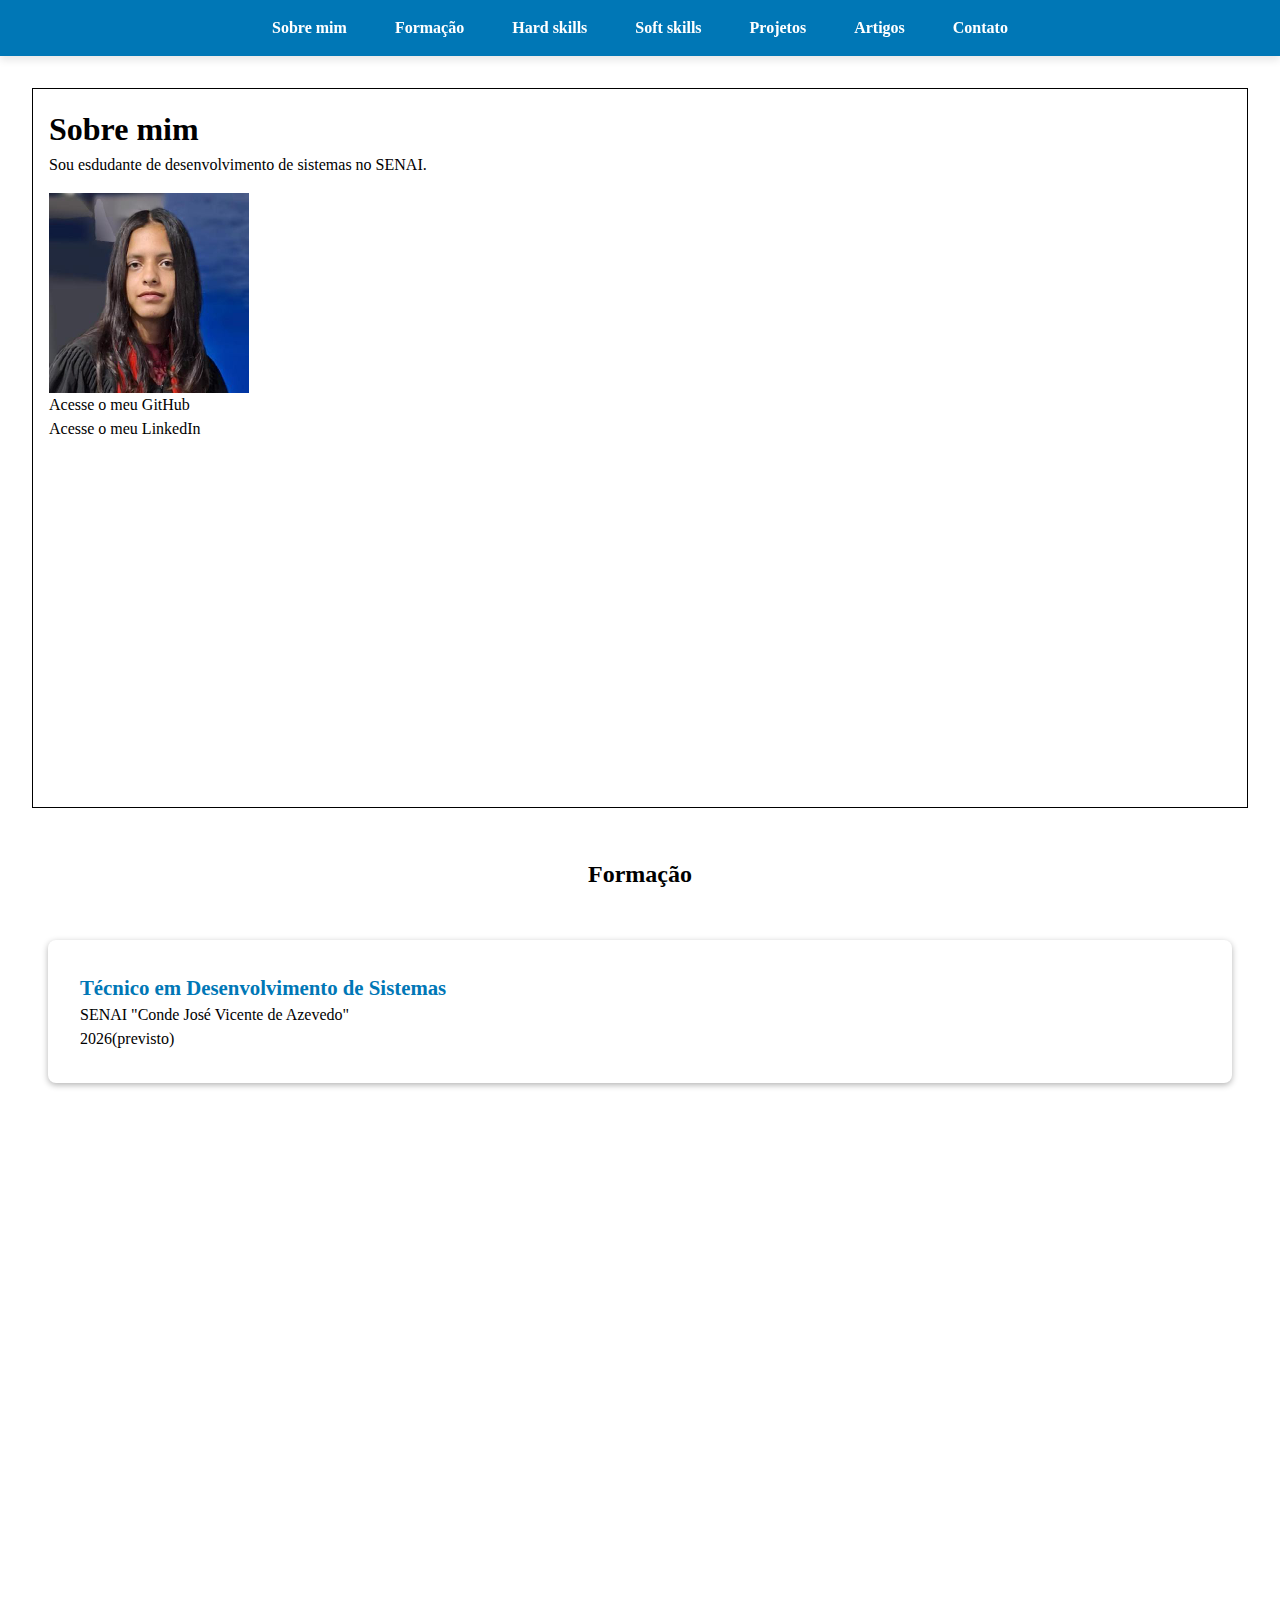
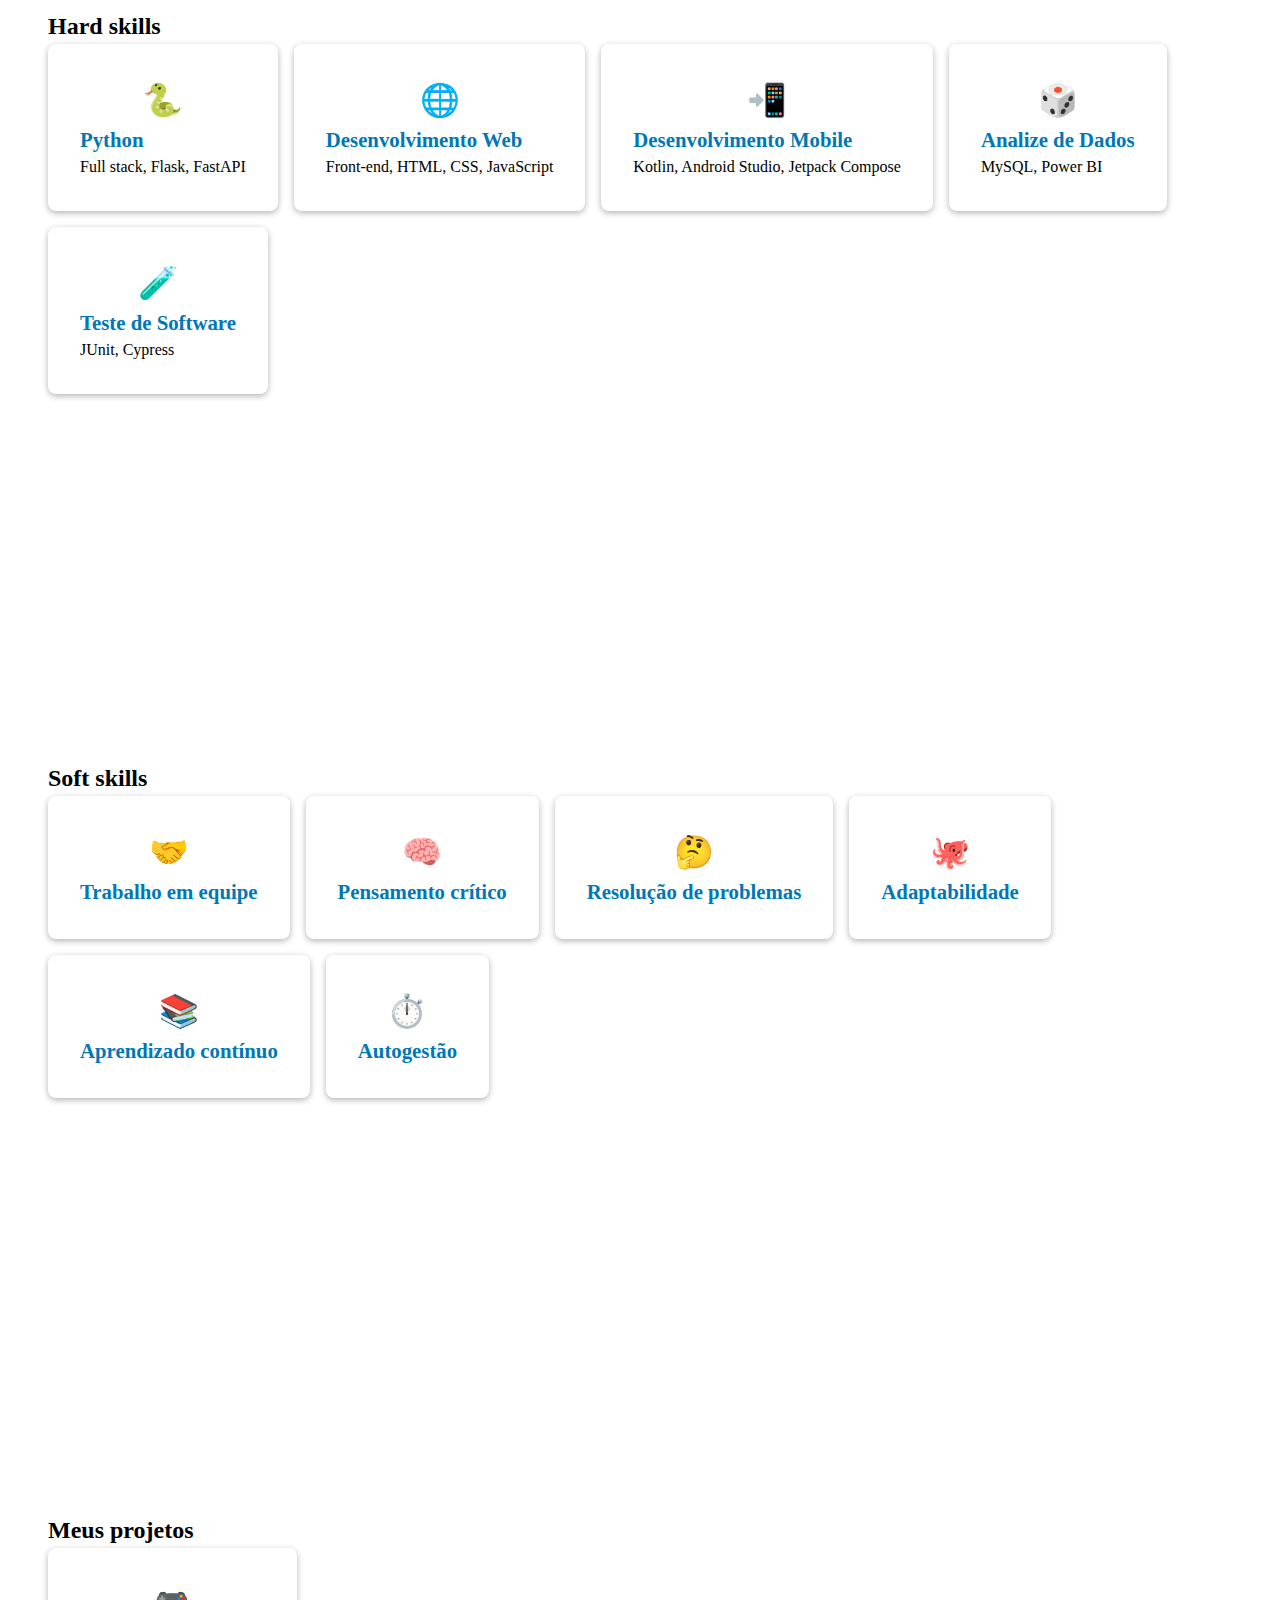
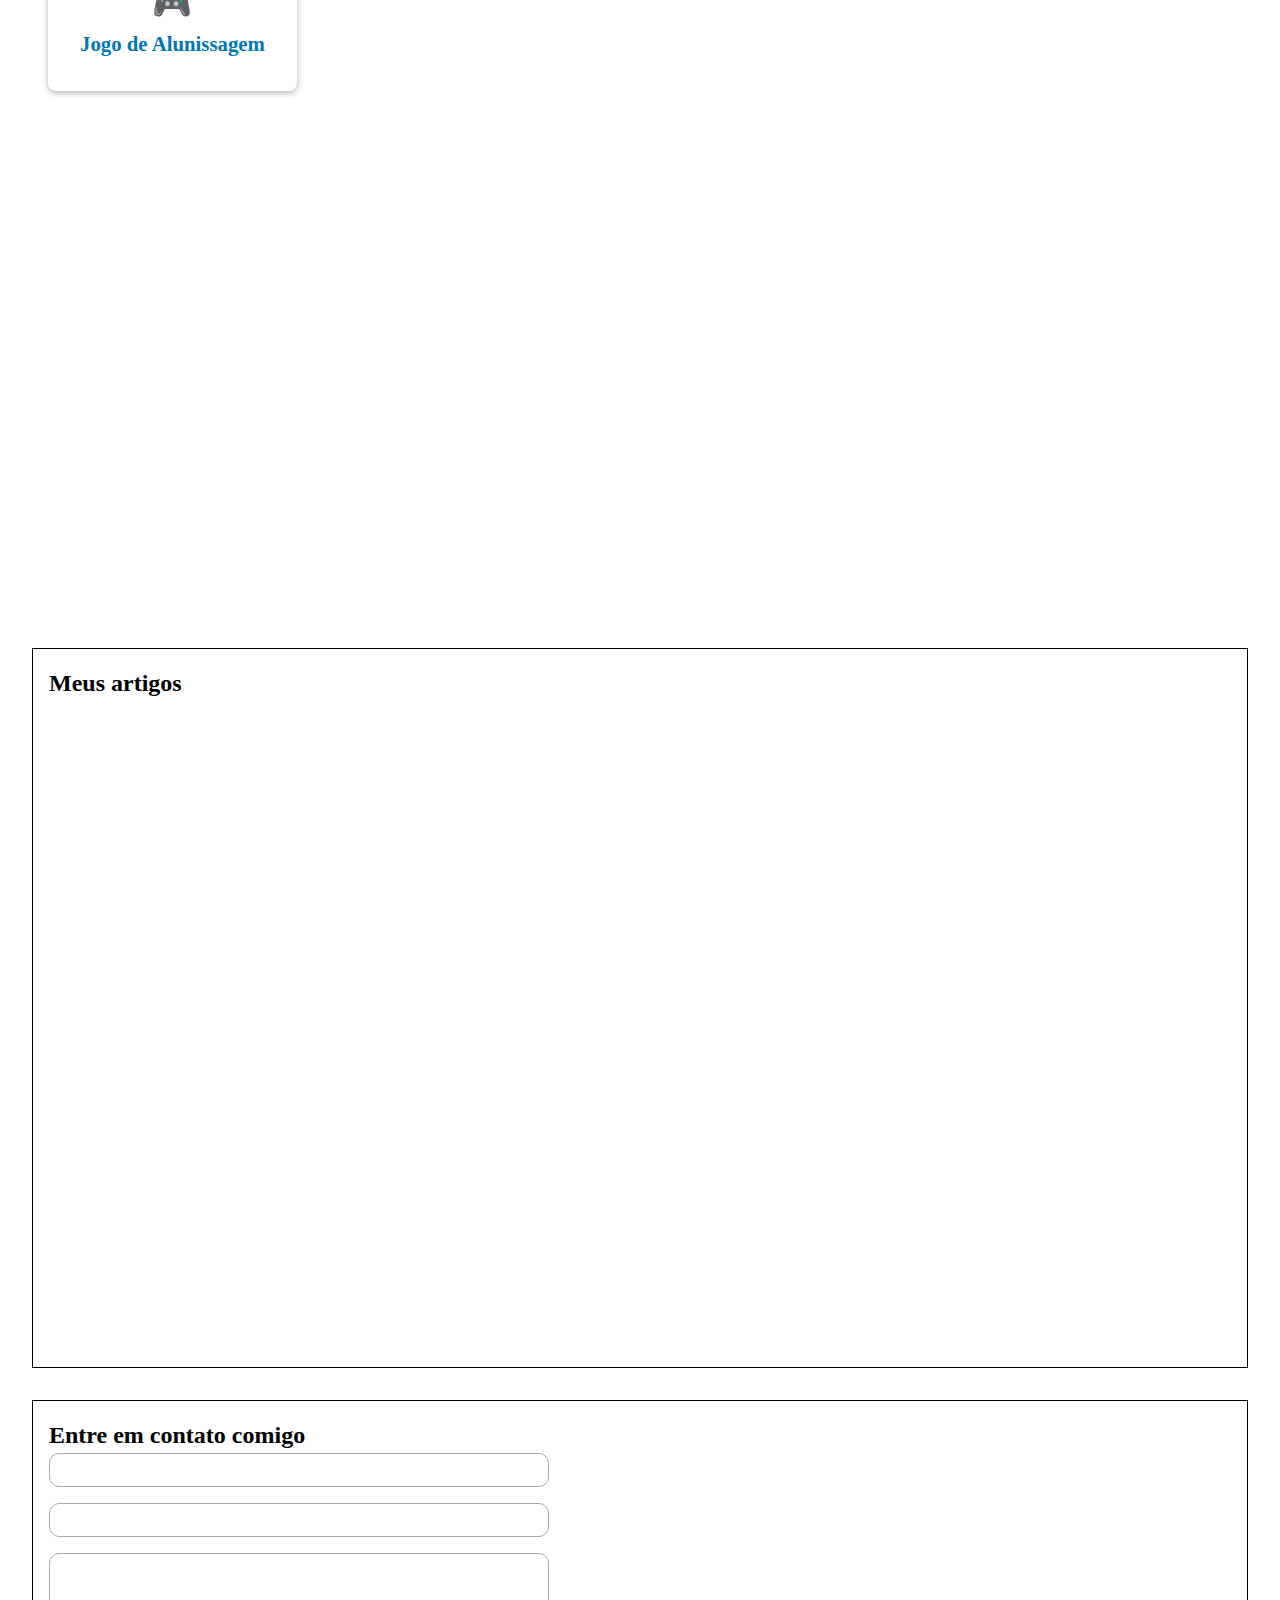
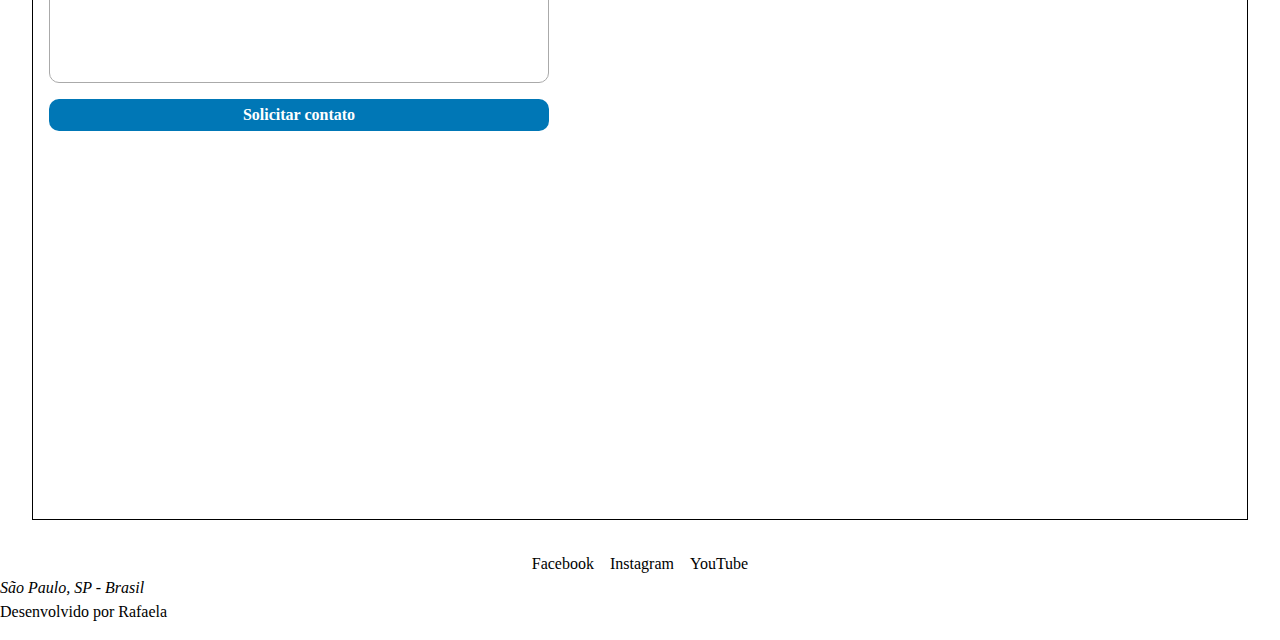
<file: index.html>
<!DOCTYPE html>
<html lang="pt-br">
    <head>
        <!-- Meta informações sobre a página -->
         <meta charset="utf-8">
         <meta name="viewport" content="width=device-width, initial-scale=1.0">
         <title>Sobre mim</title>

        <link rel="stylesheet" href="reset.css">

         <link rel="stylesheet" href="style.css">
         <style>
            /*seletor{
                propriedade: valor;
            }*/

            /*css interno*/
           /*: body{
                font-family: Georgia, 'Times New Roman', Times, serif;
            }*/
         </style>
    </head>
    <!--HTML NÃO TEM PESCOÇO-->
    <body style="background-color: white; /*CSS inline*/">
        <header>
            <nav>
                <ul>
                    <li><a href="#sobreMim">Sobre mim</a></li>
                    <li><a href="#formacao">Formação</a></li>
                    <li><a href="#hardSkills">Hard skills</a></li>
                    <li><a href="#softSkills">Soft skills</a></li>
                    <li><a href="#meusProjetos">Projetos</a></li>
                    <li><a href="#meusArtigos">Artigos</a></li>
                    <li><a href="#contato">Contato</a></li>
                </ul>
            </nav>
        </header>
        <section id="sobreMim">
            <h1>Sobre mim</h1>
            <div></div>
            <p>Sou esdudante de desenvolvimento de sistemas no SENAI.</p>
            <img src="Rafaela.jpg" alt="Foto de uma mulher parda com cabelo preto e liso"
            width="200" title="Foto de uma mulher parda com cabelo preto e liso">
    
            <ul>
                <li>
                    <a href="https://github.com/Rafadluz" title="Clique para acessar meu portfólio no GitHub" target="_blank">Acesse o meu GitHub</a>
                </li>
                <li>
                    <a href="https://www.linkedin.com" target="_blank">Acesse o meu LinkedIn</a>
                </li>
            </ul>
        </section>
        <section id="formacao">
            
            <div class=cards-em-coluna> <!--Contêiner dos cards(em coluna)-->
            <h2 class="titulo-secao">Formação</h2>
            <ul class="card">
                <li class="titulo-card">Técnico em Desenvolvimento de Sistemas</li>
                <li class="instituicao-card">SENAI "Conde José Vicente de Azevedo"</li>
                <li class="ano-card">2026(previsto)</li>
            </ul>
        </section>
        <section id="hardSkills">
            <h2>Hard skills</h2>
            <div class="cards-em-linha"><!--Contêiner dos cards(em linha)-->
                <ul class="card">
                    <li class="icone-card">🐍</li>
                    <li class="titulo-card">Python</li>
                    <li class="descrição-card">Full stack, Flask, FastAPI</li>
                </ul>
            <ul class="card">
                <li class="icone-card">🌐</li>
                <li class="titulo-card">Desenvolvimento Web</li>
                <li class="descrição-card">Front-end, HTML, CSS, JavaScript</li>
            </ul>
            <ul class="card">
                <li class="icone-card">📲</li>
                <li class="titulo-card">Desenvolvimento Mobile</li>
                <li class="descrição-card">Kotlin, Android Studio, Jetpack Compose</li>
            </ul>
            <ul class="card">
                <li class="icone-card">🎲</li>
                <li class="titulo-card">Analize de Dados</li>
                <li class="descrição-card">MySQL, Power BI</li>
            </ul>
            <ul class="card">
                <li class="icone-card">🧪</li>
                <li class="titulo-card">Teste de Software</li>
                <li class="descrição-card">JUnit, Cypress</li>
            </ul>
            </div>
        </section>
        <section id="softSkills">
            <h2>Soft skills</h2>
            <div class="cards-em-linha">
                <ul class="card">
                    <li class="icone-card">🤝</li>
                    <li class="titulo-card">Trabalho em equipe</li>
                </ul>
                
                <ul class="card">
                    <li class="icone-card">🧠</li>
                    <li class="titulo-card">Pensamento crítico</li>
                </ul>

                <ul class="card">
                    <li class="icone-card">🤔</li>
                    <li class="titulo-card">Resolução de problemas </li>
                </ul>

                <ul class="card">
                    <li class="icone-card">🐙</li>
                    <li class="titulo-card">Adaptabilidade</li>
                </ul>

                <ul class="card">
                    <li class="icone-card">📚</li>
                    <li class="titulo-card">Aprendizado contínuo</li>
                </ul>

                <ul class="card">
                    <li class="icone-card">⏱️</li>
                    <li class="titulo-card">Autogestão</li>
                </ul>
            </div>
        </section>
        <section id="meusProjetos">
            <h2>Meus projetos</h2>
            <div class="cards-em-linha">
                <ul class="card">
                        <li class="icone-card">🎮</li>
                        <li class="titulo-card">
                            <a href="https://rafadluz.github.io/lopal-moonlander/" target="_blank">Jogo de Alunissagem</a>
                        </li>
                </ul>
            </div>
        </section>
        <section id="meusArtigos">
            <h2>Meus artigos</h2>
        </section>

        <section id="contato">
            <h2>Entre em contato comigo</h2>
            <form>
                <input type="text" name="nome">
                <input type="email" name="email">
                <textarea name="mensagem" rows="5" cols="50"></textarea>
                <!-- <input type="submit" name="botaoEnviar" value="Solicitar contato"> -->
                <input type="submit" value="Solicitar contato"></input>
            </form>
        </section>

        <footer id="rodape">
            <ul>
                <li>
                    <a href="https://www.facebook.com/" target="_blank">Facebook</a>
                </li>
                <li>
                    <a href="https://www.instagram.com/" target="_blank">Instagram</a>
                </li>
                <li>
                    <a href="https://www.youtube.com/" target="_blank">YouTube</a>
                </li>
            </ul>
            <address>São Paulo, SP - Brasil</address>
            <p>Desenvolvido por <a href="#sobreMim">Rafaela</a></p>
        </footer>
    </body>

</html>
</file>
<file: style.css>
/*CSS externo*/

body{
    font-family: Georgia, 'Times New Roman', Times, serif;
}

h1{
    font-size: 2rem; /*1rem = 16   1en = M*/
    font-weight: bold;
}

h2{
    font-size: 1.5rem;
    font-weight: 700;
}

header{
    background-color: #0077b6;
    padding: 1rem 2rem;
    box-shadow: 0 4px 8px rgba(0, 0, 0, 0.1);
    position: sticky; /* Pode ser necessário top, left, botton ou right*/
    top: 0;
} 

header ul {
    display: flex;
    justify-content: center;
    gap: 1rem
}

footer ul {
    display: flex;
    justify-content: center;
    gap: 1rem
}

header a{
    color:#ffffff;
    font-weight: 700;
    padding: .5rem 1rem;
}

header a:hover{
    background-color: #023e8a;
}

section ul li a:hover{
    background-color: #aec8eb;
}

section li a:hover{
    background-color: #aec8eb;
}

footer ul li:hover{
    background-color: #aec8eb;
}



section {
    height: 80vh;
    margin: 2rem;
    scroll-margin-top: 4rem;
    padding: 1rem;
    /*border-width: 1px;
    border-style: solid;
    border-color: black;*/
    border: 1px solid black;
    /*overflow:hidden;*/
}

section#formacao,
section#hardSkills,
section#softSkills,
#meusProjetos{
    border: none;
}

.titulo-secao{
    text-align: center;
    margin-bottom: 2rem;
}
p{
    margin-bottom: 1rem;
}

form{
    display: flex;
    flex-direction: column;
    gap: 1rem;
    max-width: 500px;
}

input[type=text],
 input[type=email],
 textarea {
    border: 1px solid #aaa;
    border-radius: 10px;
    padding: .25rem .75rem;
    color: #333;
    resize: none;
}

input[type=submit]{
    background-color: #0077b6;
    color: #ffffff;
    padding: .25rem .75rem;
    border-radius: 10px;
    border: none;
    font-weight: 700;
}

/*ESTILOS DOS CARDS*/

.card {
    border-radius: 8px;
    padding: 2rem;
    box-shadow: 0 2px 6px rgba(0, 0, 0, 0.3);
    list-style: none;
}
.titulo-card{
    font-weight: 700;
    color: #0077b6;
    font-size: 1.3rem;
}
.instituica-card{
    font-size: 1.1rem;
    color: #555;
}

.icone-card{
    text-align: center;
    font-size: 2rem;
}

.cards-em-coluna {
    display: flex;
    flex-direction: column;
    gap: 1rem;
}

.cards-em-linha{
    display: flex;
    flex-direction: row;
    gap: 1rem;
    flex-wrap: wrap;
}
</file>
